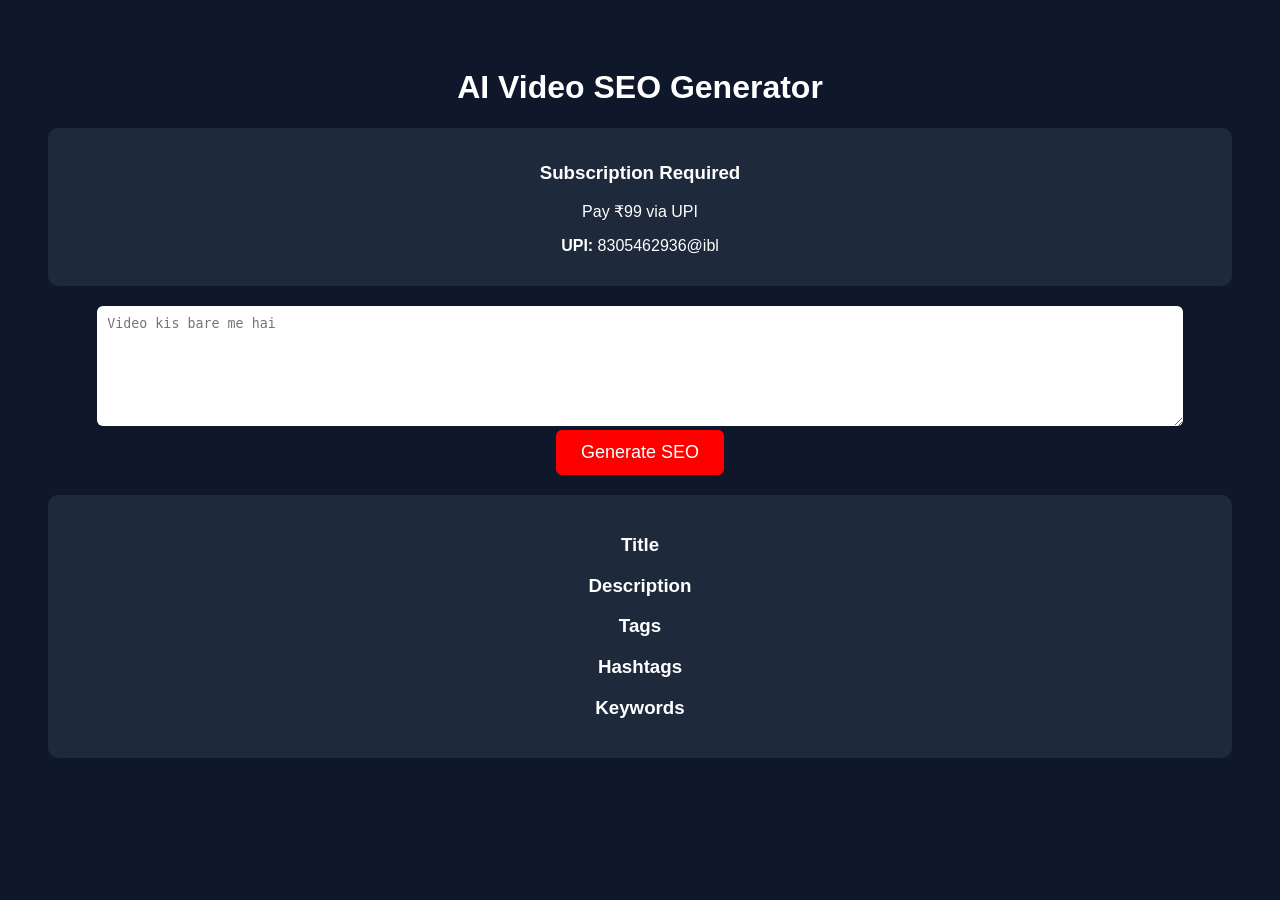
<file: index.html>
<!DOCTYPE html>
<html>
<head>
<title>AI Video SEO Generator</title>
<link rel="stylesheet" href="style.css">
</head>

<body>

<h1>AI Video SEO Generator</h1>

<div class="paybox">

<h3>Subscription Required</h3>

<p>Pay ₹99 via UPI</p>

<p><b>UPI:</b> 8305462936@ibl</p>

</div>

<textarea id="idea" placeholder="Video kis bare me hai"></textarea>

<br>

<button onclick="generate()">Generate SEO</button>

<div class="box">

<h3>Title</h3>
<p id="title"></p>

<h3>Description</h3>
<p id="desc"></p>

<h3>Tags</h3>
<p id="tags"></p>

<h3>Hashtags</h3>
<p id="hashtags"></p>

<h3>Keywords</h3>
<p id="keywords"></p>

</div>

<script src="script.js"></script>

</body>
</html>
</file>
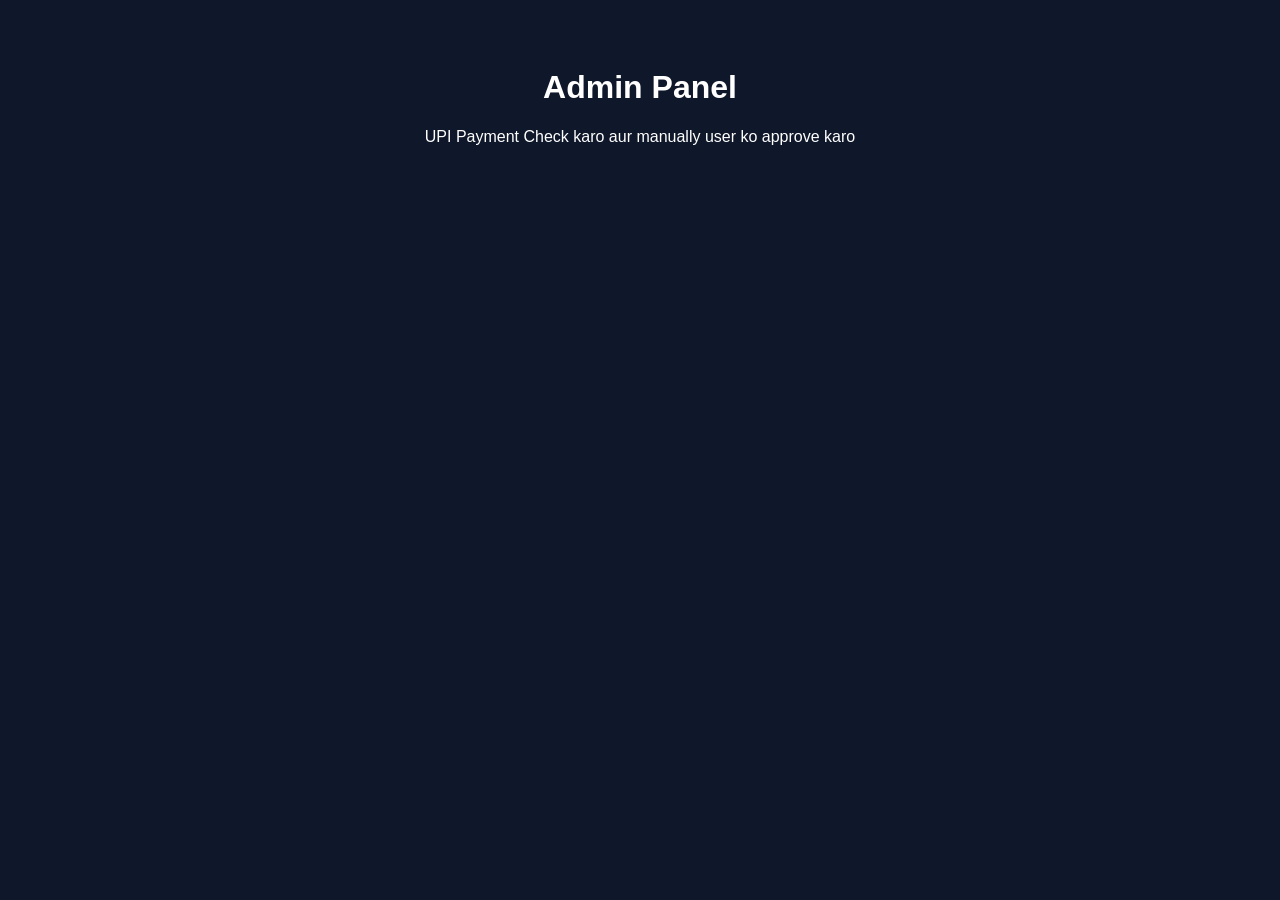
<file: admin.html>
<!DOCTYPE html>
<html>
<head>
<title>Admin Panel</title>
<link rel="stylesheet" href="style.css">
</head>

<body>

<h1>Admin Panel</h1>

<p>UPI Payment Check karo aur manually user ko approve karo</p>

</body>
</html>
</file>
<file: style.css>
body{
font-family:Arial;
background:#0f172a;
color:white;
text-align:center;
padding:40px;
}

textarea{
width:90%;
height:100px;
padding:10px;
border-radius:6px;
border:none;
}

button{
background:red;
color:white;
padding:12px 25px;
border:none;
border-radius:6px;
font-size:18px;
cursor:pointer;
}

.box{
background:#1e293b;
padding:20px;
margin-top:20px;
border-radius:10px;
}

.paybox{
background:#1e293b;
padding:15px;
margin-bottom:20px;
border-radius:10px;
}
</file>
